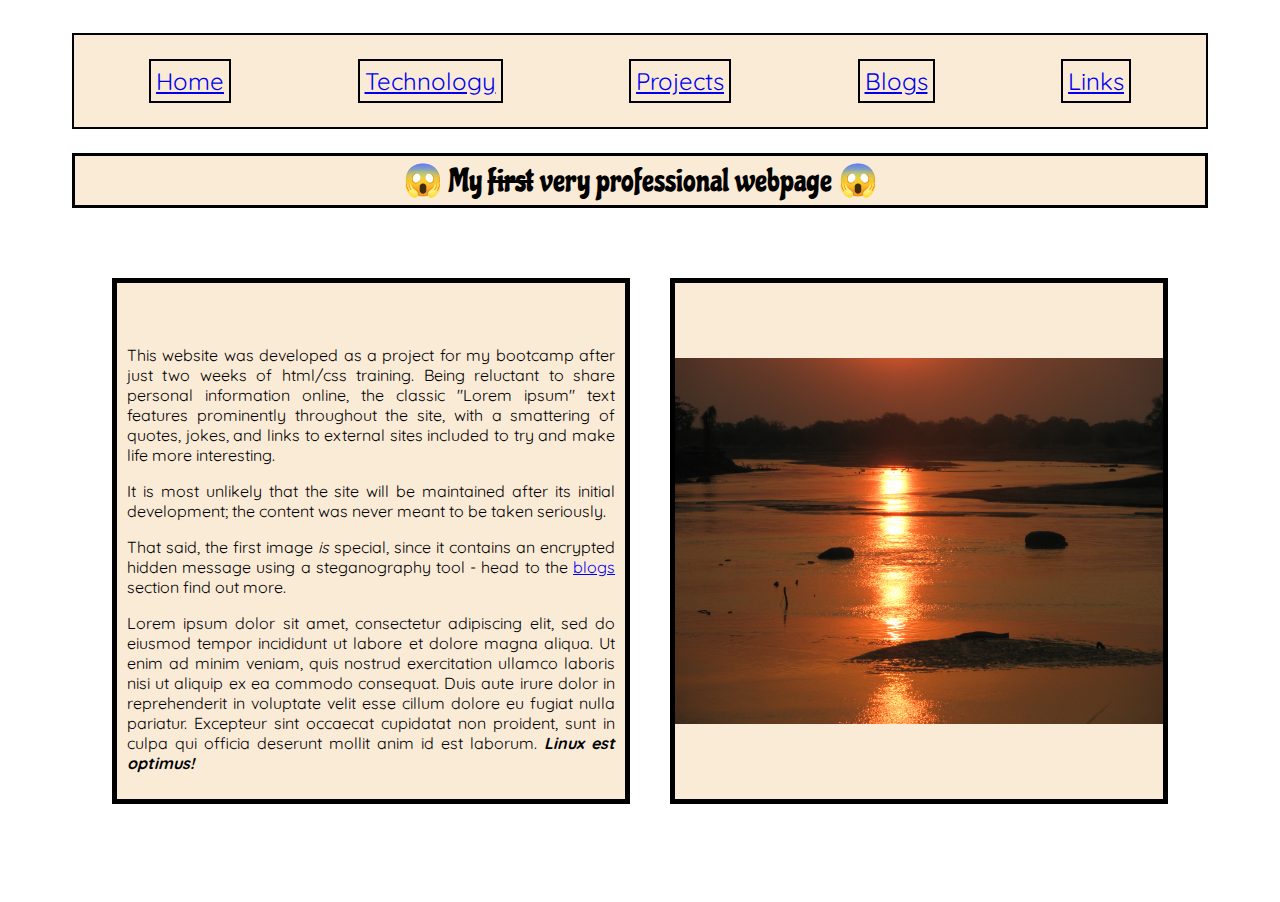
<file: index.html>
<!DOCTYPE html>
<html lang="en">
    <head>
        <meta charset="UTF-8">
        <meta name="viewport" content="width=device-width, initial-scale=1.0">
        <link href="https://fonts.googleapis.com/css?family=Chicle&display=swap" rel="stylesheet">
        <link href="https://fonts.googleapis.com/css?family=Quicksand&display=swap" rel="stylesheet">
        <link rel="stylesheet" type="text/css" href="guru.css" integrity="sha384-YJT713bzMF0MbiagPaW0Yf2q29FuHL+qLEvTAZWDfvQb3RHHHteZm1e4UTswmJnR">
        <title>Home</title>
    </head>

    <body>

        <div class="wrapper">

            <!-- <div id="background">  -->

            <menu>

                <p>    <a href="index.html">        Home        </a>    </p>
                <p>    <a href="Tech.html">        Technology  </a>    </p>
                <p>    <a href="Projects.html">    Projects    </a>    </p>
                <p>    <a href="Blogs.html">       Blogs       </a>    </p>
                <p>    <a href="Links.html">       Links       </a>    </p>   

            </menu>

            <header>&#128561 My <del>first</del> very professional webpage     &#128561</header>

            <article>

                <!-- <div = class="text_lhs">Lorem ipsum dolor.</div><br /> -->
                
                <div = class="text_lhs"> 
                
                <p></p>

                <br />
                    
                <p>This website was developed as a project for my bootcamp after just two weeks of html/css training. Being reluctant to share personal information
                online, the classic "Lorem ipsum" text features prominently throughout the site, with a smattering of quotes, jokes, and links to 
                external sites included to try and make life more interesting.</p>
                
                <p>It is most unlikely that the site will be maintained after its initial development; the content was never 
                meant to be taken seriously.</p>

                <p>That said, the first image <i>is</i> special, since it contains an encrypted hidden message using a steganography tool - head to the <a href="Blogs.html">blogs</a> section 
                find out more.</p>

                <p>Lorem ipsum dolor sit amet, consectetur adipiscing elit, sed do eiusmod tempor incididunt ut labore et dolore magna aliqua. 
                Ut enim ad minim veniam, quis nostrud exercitation ullamco laboris nisi ut aliquip ex ea commodo consequat. Duis aute irure 
                dolor in reprehenderit in voluptate velit esse cillum dolore eu fugiat nulla pariatur. Excepteur sint occaecat cupidatat non 
                proident, sunt in culpa qui officia deserunt mollit anim id est laborum. <strong><i>Linux est optimus!</i></strong> </p>

                </div>

                <div = class="pic_rhs">

                    <img src="images/Hidden-text.JPG" width="100%";/> 
                    <figcaption></figcaption>
                
                </div>
                
            </article>

        </div>
    </body>
</html>
</file>
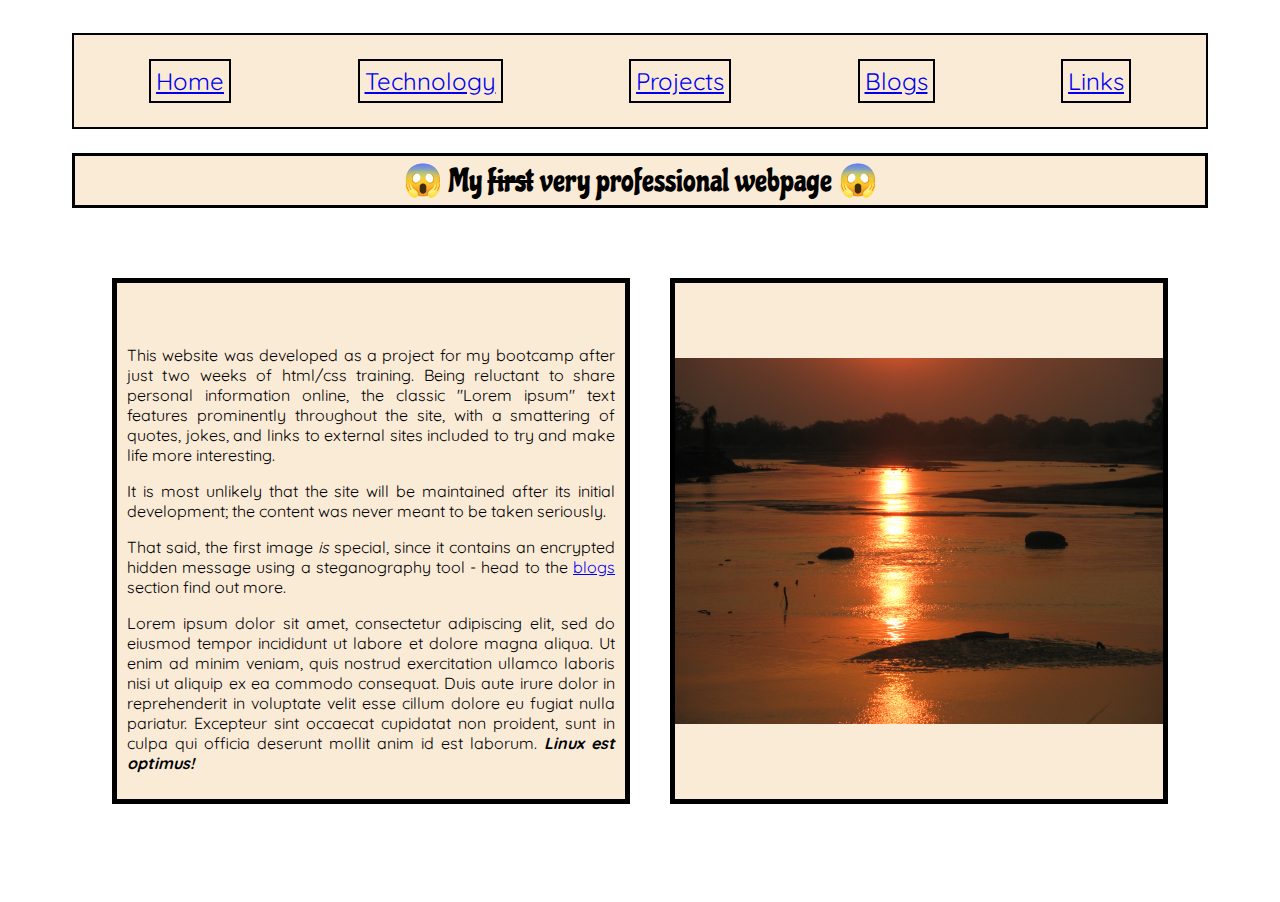
<file: Home.html>
<!DOCTYPE html>
<html lang="en">
    <head>
        <meta charset="UTF-8">
        <meta name="viewport" content="width=device-width, initial-scale=1.0">
        <link href="https://fonts.googleapis.com/css?family=Chicle&display=swap" rel="stylesheet">
        <link href="https://fonts.googleapis.com/css?family=Quicksand&display=swap" rel="stylesheet">
        <link rel="stylesheet" type="text/css" href="guru.css">
        <title>Home</title>
    </head>

    <body>

        <div class="wrapper">

            <!-- <div id="background">  -->

            <menu>

                <p>    <a href="Home.html">        Home        </a>    </p>
                <p>    <a href="Tech.html">        Technology  </a>    </p>
                <p>    <a href="Projects.html">    Projects    </a>    </p>
                <p>    <a href="Blogs.html">       Blogs       </a>    </p>
                <p>    <a href="Links.html">       Links       </a>    </p>   

            </menu>

            <header>&#128561 My <del>first</del> very professional webpage     &#128561</header>

            <article>

                <!-- <div = class="text_lhs">Lorem ipsum dolor.</div><br /> -->
                
                <div = class="text_lhs"> 
                
                <p></p>

                <br />
                    
                <p>This website was developed as a project for my bootcamp after just two weeks of html/css training. Being reluctant to share personal information
                online, the classic "Lorem ipsum" text features prominently throughout the site, with a smattering of quotes, jokes, and links to 
                external sites included to try and make life more interesting.</p>
                
                <p>It is most unlikely that the site will be maintained after its initial development; the content was never 
                meant to be taken seriously.</p>

                <p>That said, the first image <i>is</i> special, since it contains an encrypted hidden message using a steganography tool - head to the <a href="Blogs.html">blogs</a> section 
                find out more.</p>

                <p>Lorem ipsum dolor sit amet, consectetur adipiscing elit, sed do eiusmod tempor incididunt ut labore et dolore magna aliqua. 
                Ut enim ad minim veniam, quis nostrud exercitation ullamco laboris nisi ut aliquip ex ea commodo consequat. Duis aute irure 
                dolor in reprehenderit in voluptate velit esse cillum dolore eu fugiat nulla pariatur. Excepteur sint occaecat cupidatat non 
                proident, sunt in culpa qui officia deserunt mollit anim id est laborum. <strong><i>Linux est optimus!</i></strong> </p>

                </div>

                <div = class="pic_rhs">

                    <img src="images/Hidden-text.JPG" width="100%";/> 
                    <figcaption></figcaption>
                
                </div>
                
            </article>

        </div>
    </body>
</html>
</file>
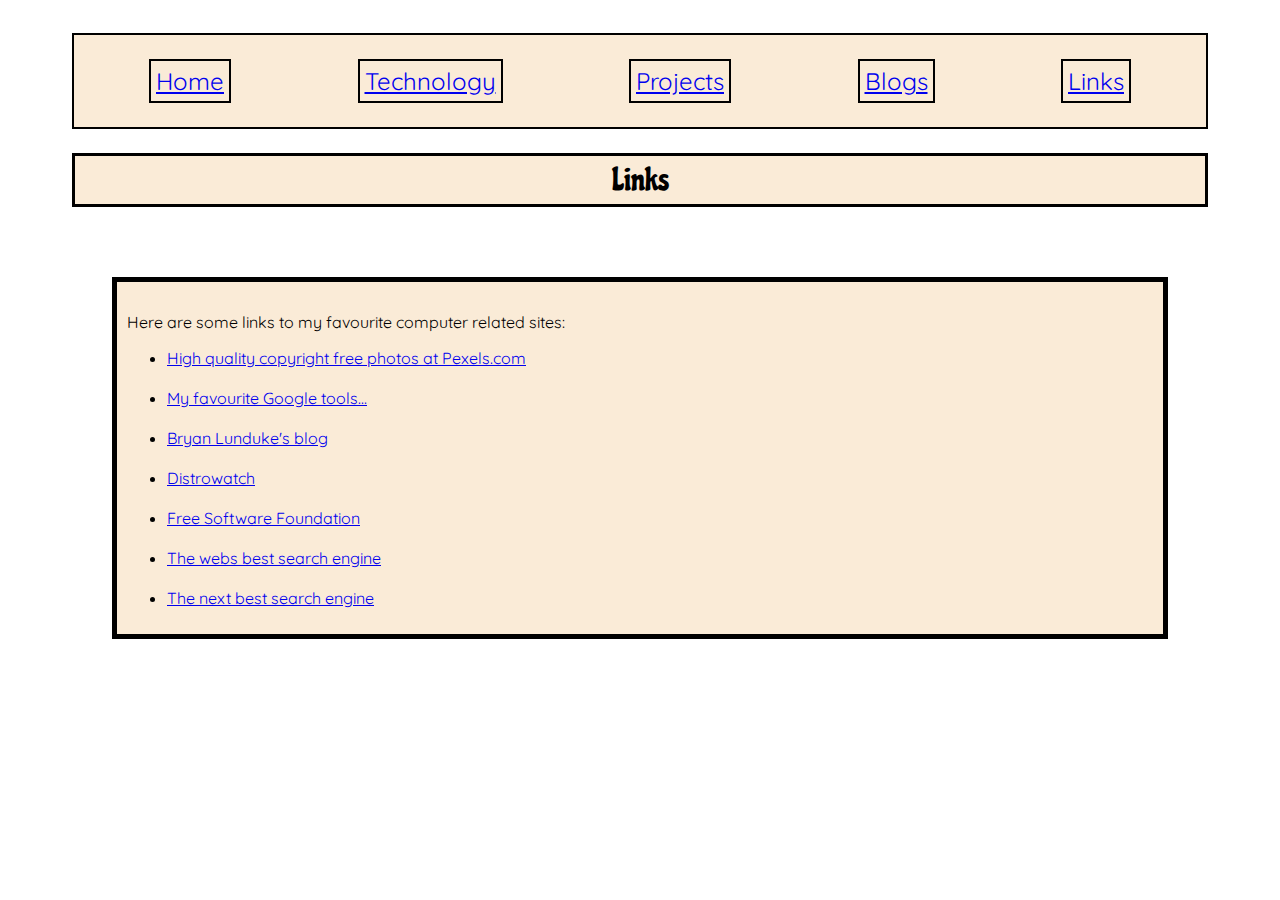
<file: Links.html>
<!DOCTYPE html>
<html lang="en">
    <head>
        <meta charset="UTF-8">
        <meta name="viewport" content="width=device-width, initial-scale=1.0">
        <link href="https://fonts.googleapis.com/css?family=Chicle&display=swap" rel="stylesheet">
        <link href="https://fonts.googleapis.com/css?family=Quicksand&display=swap" rel="stylesheet">
        <link rel="stylesheet" type="text/css" href="guru.css" integrity="sha384-YJT713bzMF0MbiagPaW0Yf2q29FuHL+qLEvTAZWDfvQb3RHHHteZm1e4UTswmJnR">
        <title>Links</title>
    </head>

    <body>

        <div class="wrapper">

            <!-- <div id="background">  -->

            <menu>

                <p>    <a href="index.html">        Home        </a>    </p>
                <p>    <a href="Tech.html">        Technology  </a>    </p>
                <p>    <a href="Projects.html">    Projects    </a>    </p>
                <p>    <a href="Blogs.html">       Blogs       </a>    </p>
                <p>    <a href="Links.html">       Links       </a>    </p>   

            </menu>

            <header> Links </header>

            <article>

                <!-- <div = class="text_lhs">Lorem ipsum dolor.</div><br /> -->

                <div = class="text_lhs"> <br /> Here are some links to my favourite computer related sites:

                    
                    <ul>

                        <li><a href="https://www.pexels.com/">High quality copyright free photos at Pexels.com</a></li>
                        <br />
                        <li><a href="error.html">My favourite Google tools...</a></li>
                        <br />
                        <li><a href="https://lunduke.com/"> Bryan Lunduke's blog </a></li>
                        <br />
                        <li><a href="https://distrowatch.com/"> Distrowatch </a></li>           
                        <br />         
                        <li><a href="https://www.fsf.org/"> Free Software Foundation </a></li>
                        <br />
                        <li><a href="https://duckduckgo.com/">The webs best search engine</a></li>
                        <br />
                        <li><a href="https://www.startpage.com/">The next best search engine</a></li>

                    </ul>

                </div>

                <br />
                
            </article>

        </div>
    </body>
</html>
</file>
<file: guru.css>
/* THIS SECTION IS FOR THE BODY OF THE PAGE, THE HIGHEST LEVEL*/

.wrapper{

    display: flex;
    flex-direction: column;
    align-items: center;
    width: 100%;
    /* max-width: 1000px; */
    position: relative;
}

body{
    /* background-color: yellow; */
    background-image: url(https://images.pexels.com/photos/219998/pexels-photo-219998.jpeg?cs=srgb&dl=beach-birds-calm-clouds-219998.jpg&fm=jpg);
    background-image: cover;
    font-family: 'Quicksand', sans-serif;
    display: flex;
    flex-direction: column;
    align-items: center;
    box-sizing: border-box;
    padding: 25px 5% 50px 5%;
}

/* THIS SECTION IS FOR THE TITLE PART OF THE PAGE */

header{
    /* position: relative; */
    font-family: 'Chicle', cursive;
    width: 100%;
    padding: 5px 20px 5px 20px;
    background-color: antiquewhite;
    font-size: 2em;
    color: black;
    text-align: center;
    border: 3px solid black;
    box-sizing: border-box;
    /* min-width: 850px; */
}

/* THIS SECTION IS FOR THE MENU ONLY */

menu{
    /* Generic styling */
    top: 0px;
    margin-top: 0px;
    box-sizing: border-box;
    background-color: antiquewhite;
    padding-left: 75px;
    padding-right: 75px;
    border: solid 2px black;
    font-size: 1.5em;
    width: 100%;
    position: sticky;
    
    /* Flexbox */
    display: flex;
    justify-content: space-between ;
    flex-wrap: wrap;
}

menu p{
    /* Generic styling */
    padding: 5px 5px 5px 5px ;
    /* padding-left: 5px;
    padding-right: 5px; */
    background-color: antiquewhite;
    border: solid 2px black;
    color: red;
}

menu p:hover{
    /* Generic styling */
    cursor: cell;
    padding: 5px 18px 5px 18px ;
    background-color: orange;
    transition: 1s;
}

/* THIS SECTION IS FOR PARAGRAPHS WITH A PICTURE TO THE SIDE */

article{
    /* Generic styling */
    border: 3px solid clear;
    margin-top: 30px;
    padding: 20px 20px 20px 20px;
    background-color: clear;                                  
    box-sizing: border-box;
    width: 100%;
    font-size: 1em;
    color: white;
    text-align: justify;
    justify-content: center;                    

    /* Flexbox */
    display: flex; 
    flex-direction: row;           
}

.text_lhs{
    /* Generic styling */
    background-color: antiquewhite;
    color: black;
    border: 5px solid black;
    margin: 20px;
    padding:10px;

    /* Flexbox */
    flex: 1;
}

.pic_rhs{ 
    /* Generic styling */
    background-color: antiquewhite;
    color: black;
    border: 5px solid black;
    margin: 20px;
    background: clear;
    text-align: center;
    
    /* Flexbox */
    flex: 1;
    display: flex;
    flex-direction: column;
    justify-content: center;
    align-items:center;
}
          
@media only screen and (max-width: 768px) {
    article {        
    flex-direction: column;

    }

    menu{
        position: static;

    }
}

/* THIS SECTION IS FOR PARAGRAPHS WRAPPED AROUND TEXT */


.spread{
    border: 5px solid clear;
    /* margin: 20px; */
    background-color: clear;
    flex-direction: column;
    display: flex;
    justify-content: space-around;
}

.spreadtext{
    display: flex;
    justify-content: space-between;
    /* box-sizing: border-box; */
    color: black;
    background-color: antiquewhite;
    margin-bottom: 40px;
    font-size: 1.2em;
}

.spreadtext-div{
    border: 2px solid black;
}

.spreadtext-img{
    border: 2px solid clear;
    width: 10%;
    float:left;
    background-color: antiquewhite;
}

.FW{
    width: 100%;
    color: black;
    background-color: antiquewhite;
    border: 2px solid black;
    margin-top: 20px;
    text-align: center;
}

.cent{
    display: flex;
    align-items: center;
    flex-direction: column;
}

.cent-pic{
    width: 40%;
    border: solid 2px black;
    margin-top: 20px;    
}

.centred-text{
    margin-top: 20px ;
    margin-bottom: 20px;
    border: solid 2px black;
    width: 70%;
    background-color: antiquewhite;
    color: black ;
    padding: 10px;
}
</file>
